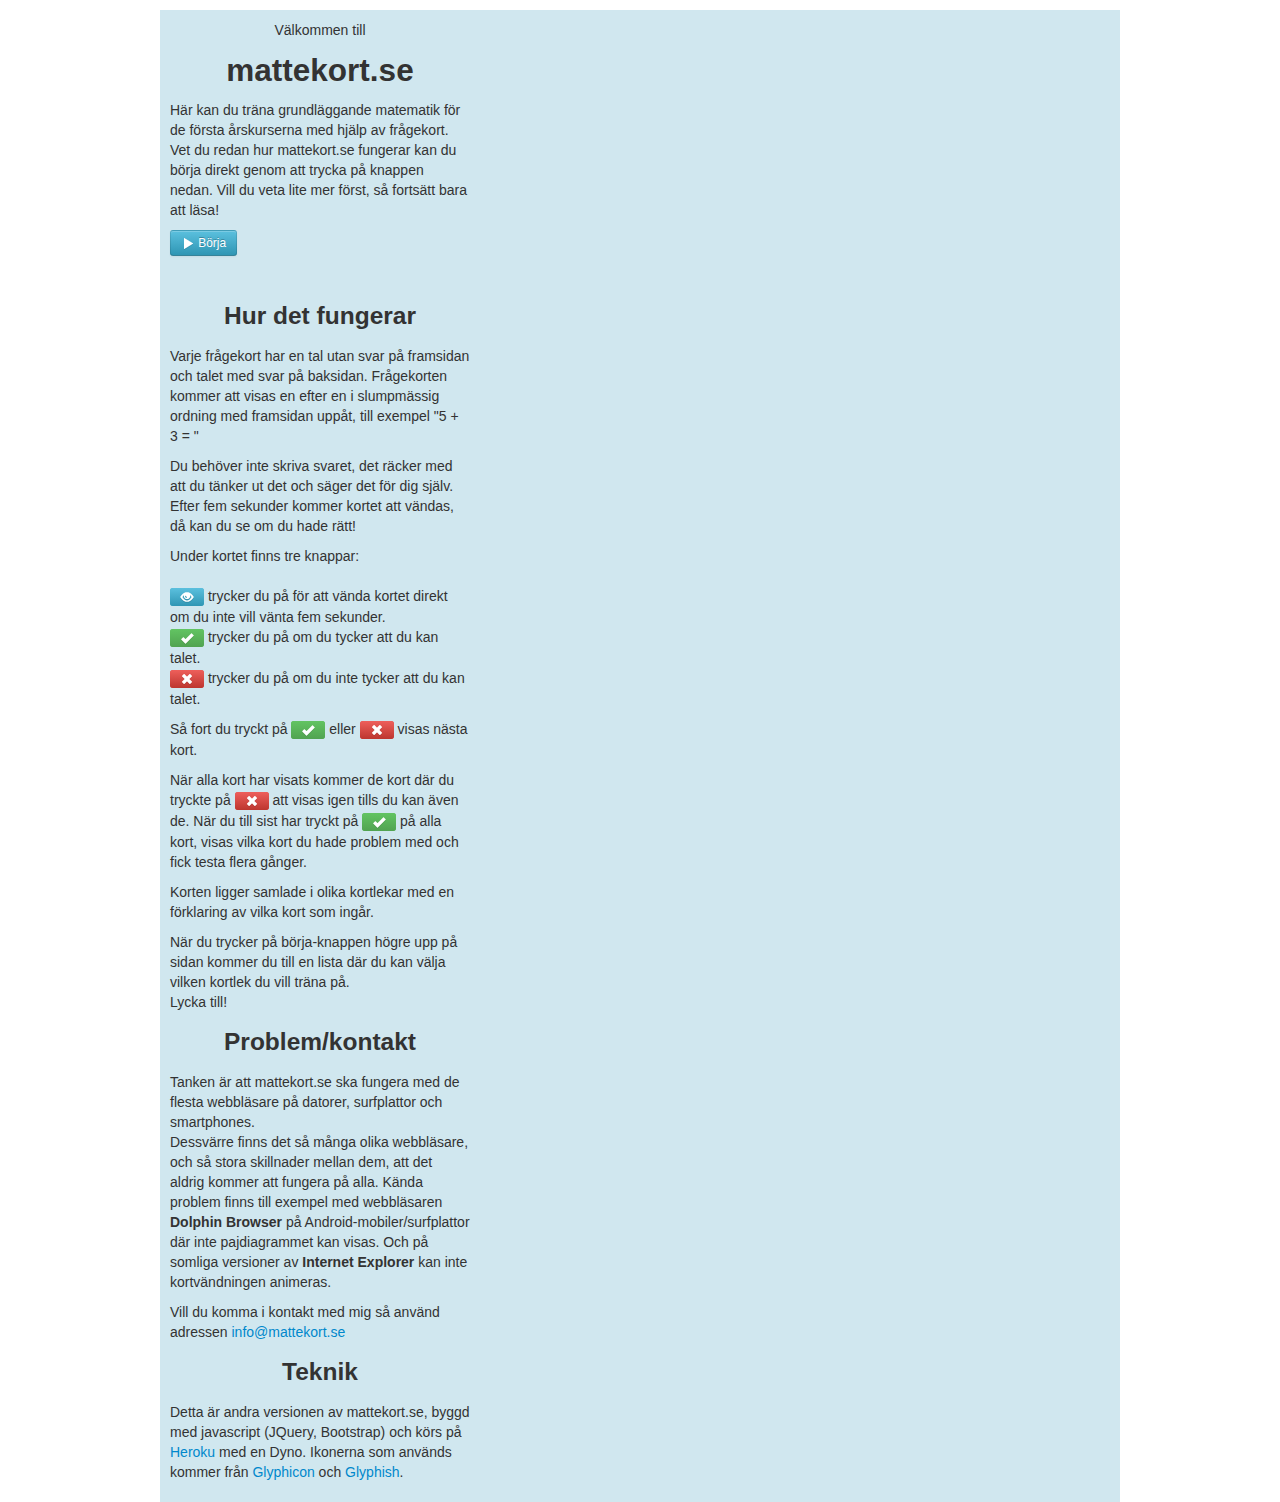
<file: flashcard-web/src/main/webapp/index.html>
<!DOCTYPE html>
<html>
<head lang="sv">
    <meta charset="UTF-8">
    <meta name="viewport" content="width=device-width, initial-scale=1.0, maximum-scale=1.0" />
    <meta name="description" content="Matematikträning för grundskolan med mattekort" />
    <meta name="keywords" content="matte,matematik,addition,subtraktion,multiplikation,division,mattekort,flashcard,grundskola,lilla plus,stora plus,lilla minus,stora minus" />

    <title>mattekort.se</title>

    <link rel="stylesheet" type="text/css" media="screen" href="stylesheets/bootstrap.min.css">
    <link rel="stylesheet" type="text/css" media="screen" href="stylesheets/flipcard.css">
    <link rel="stylesheet" type="text/css" media="screen" href="stylesheets/main.css">
</head>
<body>
<div class="container" style="padding:10px; margin-top:10px; background-color:#D0E7EF;">
    <div class="row show-grid">
        <div class="span4">
            <div style="text-align: center">
                Välkommen till
                <h2>mattekort.se</h2>
                </div>
        </div>
    </div>

    <div class="row show-grid">
        <div class="span4">
            <p>
                Här kan du träna grundläggande matematik för de första årskurserna med hjälp av frågekort.
                <br>Vet du redan hur mattekort.se fungerar kan du börja direkt genom att trycka på knappen nedan.
                Vill du veta lite mer först, så fortsätt bara att läsa!
            <div><a class="btn btn-small btn-info" href="decklist.html"><i class="icon-play icon-white"></i> Börja</a></div>
            </p>
            <br>
            <p>
            <div style="text-align: center"><h3>Hur det fungerar</h3></div>
            Varje frågekort har en tal utan svar på framsidan och talet med svar på baksidan. Frågekorten kommer att visas
            en efter en i slumpmässig ordning med framsidan uppåt, till exempel "5 + 3 = "
            </p>
            <p>
                Du behöver inte skriva svaret, det räcker med att du tänker ut det och säger det för dig själv.
                Efter fem sekunder kommer kortet att vändas, då kan du se om du hade rätt!
            </p>
            <p>
                Under kortet finns tre knappar:<br><br>
                <a class="btn-small btn-info"><i class=" icon-eye-open icon-white"></i></a> trycker du på för att vända kortet direkt om du inte vill vänta fem sekunder.<br>
                <a class="btn-small btn-success"><i class="icon-ok icon-white"></i></a> trycker du på om du tycker att du kan talet.<br>
                <a class="btn-small btn-danger"><i class=" icon-remove icon-white"></i></a> trycker du på om du inte tycker att du kan talet.<br>
            </p>
            <p>
                Så fort du tryckt på
                <a class="btn-small btn-success"><i class="icon-ok icon-white"></i></a> eller
                <a class="btn-small btn-danger"><i class=" icon-remove icon-white"></i></a> visas nästa kort.
            </p>
            <p>
                När alla kort har visats kommer de kort där du tryckte på
                <a class="btn-small btn-danger"><i class=" icon-remove icon-white"></i></a>
                att visas igen tills du kan även de.
                När du till sist har tryckt på <a class="btn-small btn-success"><i class="icon-ok icon-white"></i></a> på alla kort, visas vilka kort du hade problem med och fick testa flera gånger.
            </p>
            <p>
                Korten ligger samlade i olika kortlekar med en förklaring av vilka kort som ingår.
            </p>
            <p>
                När du trycker på börja-knappen högre upp på sidan kommer du till en lista där du kan välja vilken kortlek du vill träna på.
                <br>Lycka till!
            </p>
            <p>
            <div style="text-align: center"><h3>Problem/kontakt</h3></div>
            Tanken är att mattekort.se ska fungera med de flesta webbläsare på datorer, surfplattor och smartphones.
            <br>Dessvärre finns det så många olika webbläsare, och så stora skillnader mellan dem, att det aldrig kommer att fungera på alla.
            Kända problem finns till exempel med webbläsaren <strong>Dolphin Browser</strong> på Android-mobiler/surfplattor där inte pajdiagrammet kan visas.
            Och på somliga versioner av <strong> Internet Explorer </strong> kan inte kortvändningen animeras.
            </p>
            <p>
                Vill du komma i kontakt med mig så använd adressen
                <a href="mailto:info@mattekort.se" target="_top">info@mattekort.se</a>
            </p>
            </p>
            <p>
            <div style="text-align: center"><h3>Teknik</h3></div>
            Detta är andra versionen av mattekort.se, byggd med javascript (JQuery, Bootstrap)
            och körs på <a href="http://heroku.com" target="_blank">Heroku</a> med en Dyno.
            Ikonerna som används kommer från <a href="http://glyphicons.com" target="_blank">Glyphicon</a>
            och <a href="http://glyphish.com" target="_blank">Glyphish</a>.
            </p>
        </div>
    </div>
</div>
</body>
</html>
</file>
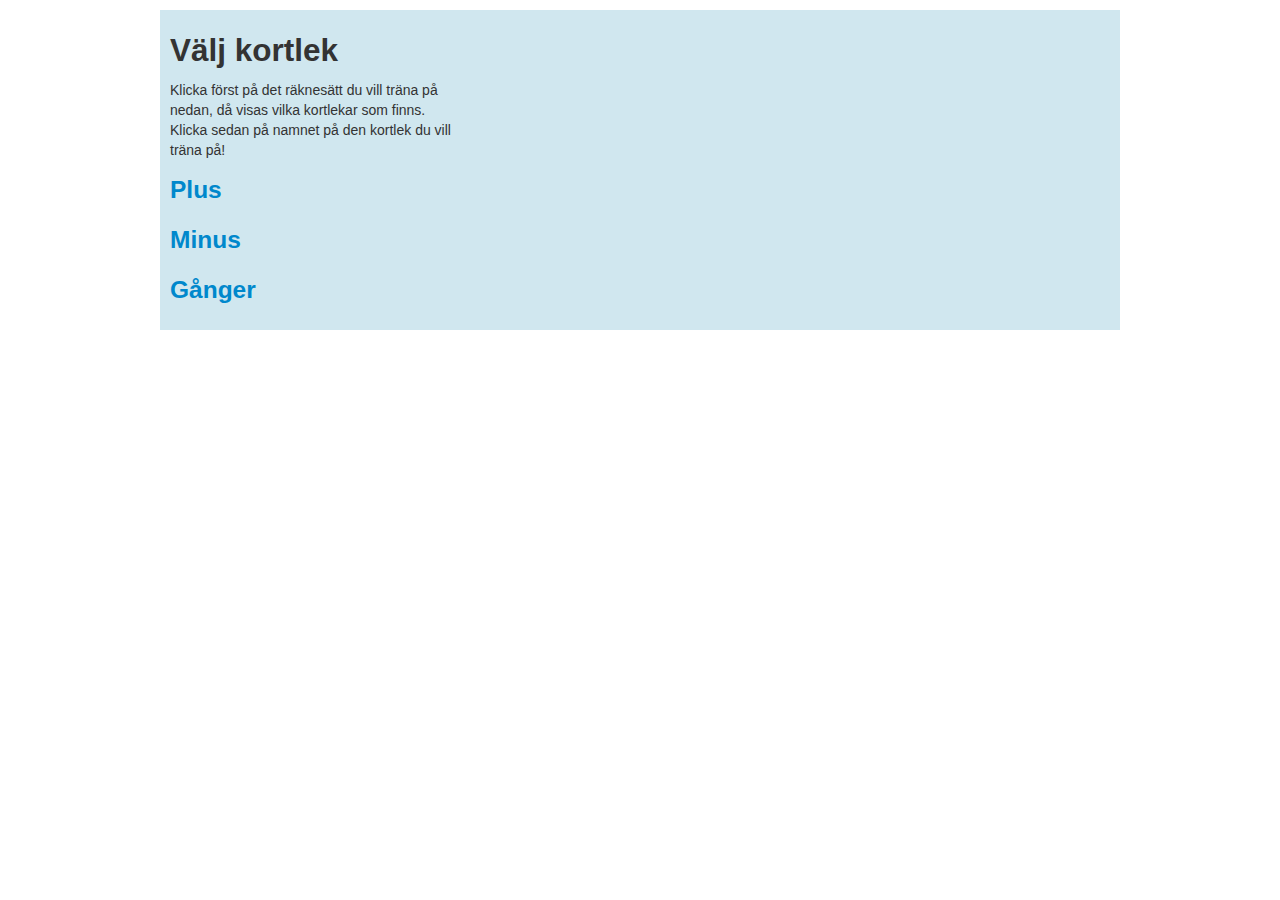
<file: flashcard-web/src/main/webapp/decklist.html>
<!DOCTYPE html>
<html>
<head lang="sv">
    <meta charset="UTF-8">
    <meta name="viewport" content="width=device-width, initial-scale=1.0, maximum-scale=1.0" />
    <meta name="description" content="Matematikträning för grundskolan med mattekort" />
    <meta name="keywords" content="matte,matematik,addition,subtraktion,multiplikation,division,mattekort,flashcard,grundskola,lilla plus,stora plus,lilla minus,stora minus" />

    <title>mattekort.se</title>

    <link rel="stylesheet" type="text/css" media="screen" href="stylesheets/bootstrap.min.css">
    <link rel="stylesheet" type="text/css" media="screen" href="stylesheets/flipcard.css">
    <link rel="stylesheet" type="text/css" media="screen" href="stylesheets/main.css">

    <script src="lib/jquery-1.11.1.js"></script>
    <script src="js/decks.js"></script>

    <script type="text/javascript">
        function toogleDivs(divToOpen) {
            document.getElementById("addDiv").style.display = "none";
            document.getElementById("subDiv").style.display = "none";
            document.getElementById("multDiv").style.display = "none";
            //document.getElementById("homeworkDiv").style.display = "none";


            document.getElementById(divToOpen).style.display = "block";
        }

    </script>
</head>
<body>

<div class="container" style="padding:10px; margin-top:10px; background-color:#D0E7EF;">
    <div class="row show-grid">
        <div class="span4">

            <h2>Välj kortlek</h2>
            <p>
                Klicka först på det räknesätt du vill träna på nedan, då visas vilka kortlekar som finns.<br>
                Klicka sedan på namnet på den kortlek du vill träna på!
            </p>

            <h3><a href="#" onclick='toogleDivs("addDiv");'>Plus</a></h3>
            <div style="display:none;" id="addDiv">
                <table class="table">
                    <tbody id="addtablebody">
                     <!-- rows will be inserted -->
                    </tbody>
                </table>
            </div>

            <h3><a href="#" onclick='toogleDivs("subDiv");'>Minus</a></h3>
            <div style="display:none;" id="subDiv">
                <table class="table">
                    <tbody id="subtablebody">
                    <!-- rows will be inserted -->
                    </tbody>
                </table>
            </div>

            <h3><a href="#" onclick='toogleDivs("multDiv");'>Gånger</a></h3>
            <div style="display:none;" id="multDiv">
                <table class="table">
                    <tbody id="multtablebody">
                    <!-- rows will be inserted -->
                    </tbody>
                </table>
            </div>

            <!--<h3><a href="#" onclick='toogleDivs("homeworkDiv");'>Uppsävjaskolan 3c</a></h3>-->
            <!--<div style="display:none;" id="homeworkDiv">-->
                <!--<table class="table">-->
                    <!--<tbody id="homeworktablebody">-->
                    <!--&lt;!&ndash; rows will be inserted &ndash;&gt;-->
                    <!--</tbody>-->
                <!--</table>-->
            <!--</div>-->
        </div>
    </div>

</div>

<script>
    $(function() {

        function createDeckRows(decks) {
            var template ="<tr><td><a style='cursor:pointer;' onclick=\"location.href='game.html?deckid=#id#'\">" +
                         "<i class='icon-play icon-white'></i>#namn#</a><br>" +
                         "#besk# (#antal# kort) </td></tr>";
            var rows = "";

            for(var i = 0; i<decks.length; i++){
                rows += template
                        .replace("#id#", decks[i].id)
                        .replace("#namn#", decks[i].name)
                        .replace("#besk#", decks[i].desc)
                        .replace("#antal#", decks[i].cards.length);
            }
            return rows;
        }

        $("#addtablebody").append(createDeckRows(Decks.getAddDecks()));
        $("#subtablebody").append(createDeckRows(Decks.getSubDecks()));
        $("#multtablebody").append(createDeckRows(Decks.getMultiDecks()));
        $("#homeworktablebody").append(createDeckRows(Decks.getHomeworkDecks()));

    });
</script>

</body>
</html>
</file>
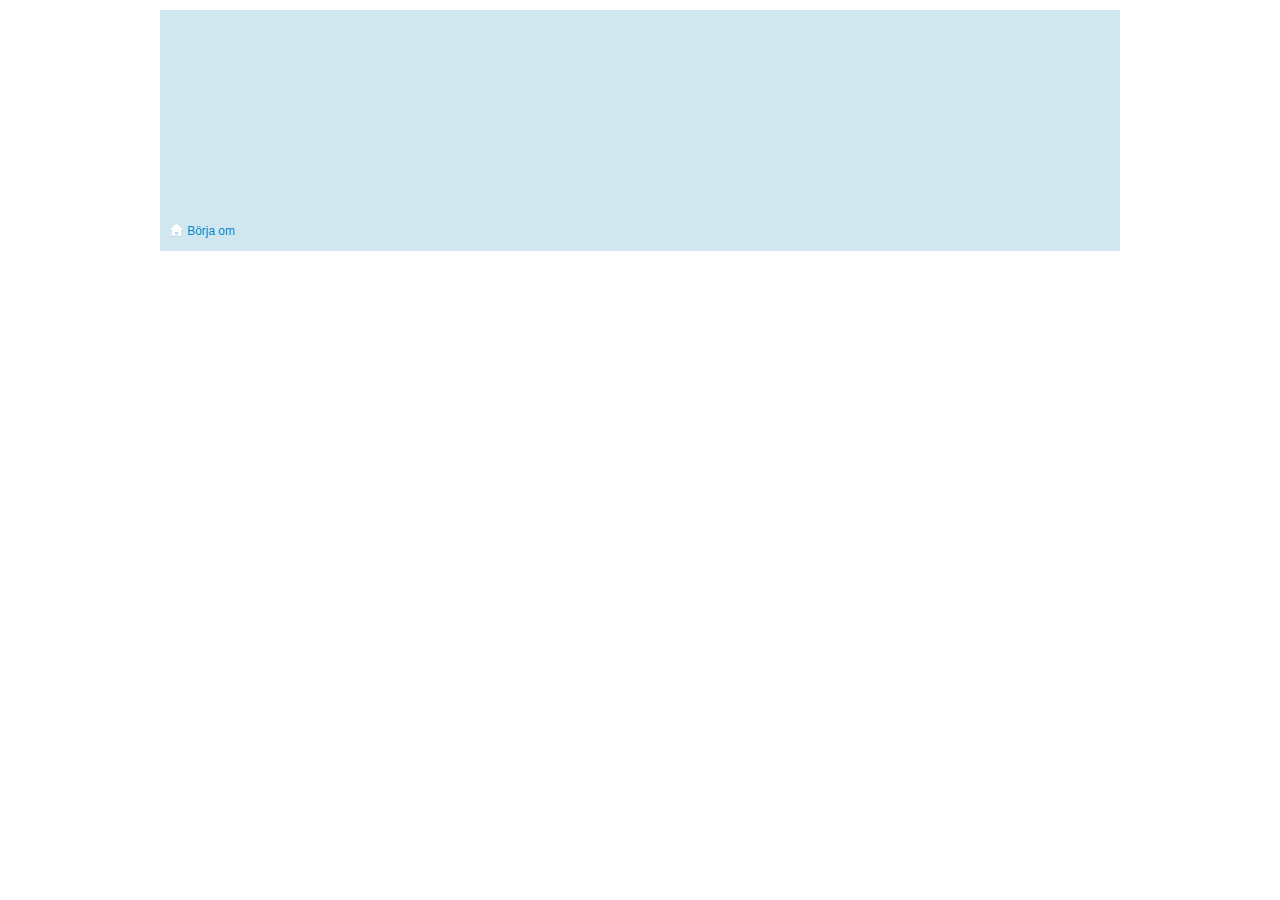
<file: flashcard-web/src/main/webapp/game.html>
<!DOCTYPE html>
<html xmlns="http://www.w3.org/1999/html">
<head lang="sv">
    <meta charset="UTF-8">
    <meta name="viewport" content="width=device-width, initial-scale=1.0, maximum-scale=1.0">
    <meta name="keywords" content="matte,mattekort,grundskola,lilla plus,stora plus,lilla minus,stora minus">

    <script src="js/gamecontroller.js"></script>
    <script src="lib/jquery-1.11.1.js"></script>
    <script src="js/decks.js"></script>
    <script src="js/deckstate.js"></script>
    <script src="js/gui.js"></script>
    <script src="js/jsapi.js"></script> <!-- google visualization -->

    <title>mattekort.se</title>

    <link rel="stylesheet" type="text/css" media="screen" href="stylesheets/bootstrap.min.css">
    <link rel="stylesheet" type="text/css" media="screen" href="stylesheets/flipcard.css">
    <link rel="stylesheet" type="text/css" media="screen" href="stylesheets/main.css">

    <script type="text/javascript">
        google.load("visualization", "1", {packages:["corechart"]});
    </script>
</head>
<body>

<div class="container" style="padding:10px; margin-top:10px; background-color:#D0E7EF;">
        <div class="row show-grid">

<!-- Alla kort visade -->
            <div class="span4 half" id="missedcard_div" style="display:none">
                <div>
                    <h2> Bravo! </h2>
                    <p>Alla kort &auml;r visade!
                        <br/>
                        <div id="missedcard_text">
                            <span id="missedcard_text1"></span><br/>
                            <span id="missedcard_text2"></span><br/>
                            <span id="missedcard_text3"></span>
                        </div>
                    </p>
                </div>
                <button class="btn btn-info" id="missedcard_butt">Ok</button>
            </div>
<!-- Slut -->
            <div class="span4 half" id="finished_div" style="display:none">
                <div>
                    <h2>Klar!</h2>
                </div>
                <div id="finished_text"></div>
            </div>
<!-- Kort -->
            <div class="span4 half" id="showcard_div" style="display:none">
                <div class="flipscene">
                    <div class="click panel" id="flipid">
                        <div id='front_id' class="front">
                            <p>
                                frågan
                            </p>
                        </div>
                        <div id='back_id' class="back">
                            <p>
                                svaret
                            </p>
                        </div>
                    </div>
                </div>
                <div class="row show-grid">
                    <div class="span4 half">

                        <button style="
				float: left;
				width:70px;
				padding-top: 4px;
				padding-left: 4px;
				padding-right:4px;
				margin-top: 2px;
				margin-left: 3px;
				margin-right:2px;" class="btn btn-info active" id="flip_butt"><i class="icon-eye-open icon-white"></i> (5)</button>

                        <div class="form-inline" style="float: left; padding: 2px;">
                            <button id="showcardok_butt" style="width:70px" class="btn btn-success"><i class=" icon-ok icon-white"></i></button>
                        </div>
                        <div class="form-inline" style="float: left; padding: 2px;">
                            <button id="showcardnok_butt" style="width:70px" class="btn btn-danger"><i class=" icon-remove icon-white"></i></button>
                        </div>
                    </div>

                </div>

            </div>
<!-- Graf-->
            <div class="span4 half">
                <div id="chart_div" style="width: 180px; height: 180px;"></div>
            </div>
            <div class="span4"></div>

        </div>
<!-- Börja om -->
        <div class="row show-grid">
                <br/>
                <div class="span4 half">
                    <a id="finished_butt" href="index.html"><i class="icon-home icon-white"></i><small> B&ouml;rja om</small></a>
                </div>
                <div class="span8"></div>
         </div>
</div>


<script>
    $(function() {
        var params = getUrlVars();
        GameController.startGame(params['deckid']);
    });

    // Read a page's GET URL variables and return them as an associative array.
    function getUrlVars()
    {
        var vars = [], hash;
        var hashes = window.location.href.slice(window.location.href.indexOf('?') + 1).split('&');
        for(var i = 0; i < hashes.length; i++)
        {
            hash = hashes[i].split('=');
            vars.push(hash[0]);
            vars[hash[0]] = hash[1];
        }
        return vars;
    }

</script>
</body>



</html>
</file>
<file: flashcard-web/src/main/webapp/stylesheets/flipcard.css>
.flipscene {
            display: block;
            margin-top: 10px;
            margin-right: 10px;
            margin-bottom: 10px;
            /*border-radius*/
            -webkit-border-radius: 5px;
            -moz-border-radius: 5px;
            border-radius: 5px;
            /*perspective*/
            -webkit-perspective: 500px;
            -moz-perspective: 500px;
            -ms-perspective: 500px;
            -o-perspective: 500px;
            perspective: 500px;
        }
        
        .panel {
            width: 218px;
            height: 150px;
            margin: 4px;
            position: relative;
        }
        
        .panel div p {
            color: #000000;
            padding-top: 58px;
            text-align: center;
            font-size: xx-large;    
         }
        
        /* -- make sure to declare a default for every property that you want animated -- */
        /* -- general styles, including Y axis rotation -- */
        .panel .front {
            float: none;
            position: absolute;
            top: 0;
            left: 0;
            z-index: 900;
            width: inherit;
            height: inherit;
            background: #EEE;
            
            /*border-radius*/
            -webkit-border-radius: 5px;
            -moz-border-radius: 5px;
            border-radius: 5px;
            
            /*box-shadow*/
            -webkit-box-shadow: 0 0 15px rgba(0,0,0,0.2);            
           -moz-box-shadow: 0 0 15px rgba(0,0,0,0.2);
            box-shadow: 0 0 15px rgba(0,0,0,0.2);

            -webkit-transform: rotateX(0deg) rotateY(0deg);
            -webkit-transform-style: preserve-3d;
            -webkit-backface-visibility: hidden;

            -moz-transform: rotateX(0deg) rotateY(0deg);
            -moz-transform-style: preserve-3d;
            -moz-backface-visibility: hidden;

            /* -- transition is the magic sauce for animation -- */
            -o-transition: all .4s ease-in-out;
            -ms-transition: all .4s ease-in-out;
            -moz-transition: all .4s ease-in-out;
            -webkit-transition: all .4s ease-in-out;
            transition: all .4s ease-in-out;
        }
        
        .panel.flip .front {
            z-index: 900;
            background: #EEE;

            -webkit-transform: rotateX(180deg);
            -moz-transform: rotateX(180deg);
        }
        
        .panel .back {
            float: none;
            position: absolute;
            top: 0;
            left: 0;
            z-index: 800;
            width: inherit;
            height: inherit;
            background: #EEE;
            
            /*border-radius*/
            -webkit-border-radius: 5px;
            -moz-border-radius: 5px;
            border-radius: 5px;
            
            /*box-shadow*/
            -webkit-box-shadow: 0 0 15px rgba(0,0,0,0.2); 
            -moz-box-shadow: 0 0 15px rgba(0,0,0,0.2);
            box-shadow: 0 0 15px rgba(0,0,0,0.2); 
            
            -webkit-transform: rotateX(-180deg);
            -webkit-transform-style: preserve-3d;
            -webkit-backface-visibility: hidden;

            -moz-transform: rotateX(-180deg);
            -moz-transform-style: preserve-3d;
            -moz-backface-visibility: hidden;

            /* -- transition is the magic sauce for animation -- */
            -o-transition: all .4s ease-in-out;
            -ms-transition: all .4s ease-in-out;
            -moz-transition: all .4s ease-in-out;
            -webkit-transition: all .4s ease-in-out;
            transition: all .4s ease-in-out;
        }

        .panel.flip .back {
            z-index: 1000;
            background: #EEE;

            -webkit-transform: rotateX(0deg) rotateY(0deg);
            -moz-transform: rotateX(0deg) rotateY(0deg);
        }

        /* -- X axis rotation for click panel -- */
        .click .front {
            cursor: pointer;
            -webkit-transform: rotateY(0deg);
            -moz-transform: rotateY(0deg);  
        }
        .click.flip .front {
            -webkit-transform: rotateY(180deg);
            -moz-transform: rotateY(180deg);
        }
        .click .back {
            cursor: pointer;
            -webkit-transform: rotateY(-180deg);
            -moz-transform: rotateY(-180deg);
        }
        .click.flip .back {
            -webkit-transform: rotateY(0deg);
            -moz-transform: rotateY(0deg);
        }
</file>
<file: flashcard-web/src/main/webapp/stylesheets/main.css>
@media all and (max-width: 480px)  {
    .half {
        float: left !important;
        width: 50% !important;
    }
}

.btnThumbsUp
{
    background-image: url('../images/thumbs-up-icon.png');
    background-repeat:no-repeat;
    width:62px; 
    height:29px;
    filter: none;
}

.btnThumbsDown
{
    background-image: url('../images/thumbs-up-icon.png');
    background-repeat:no-repeat;
    width:70px; 
    height:40px;
    filter: none;
}


//body { 
//	color:black; 
//}
//body, p, label { 
//	font-size:15px; 
//}
//.label { 
//	font-size:13px; line-height:16px; 
//}
.alert-info { 
	border-color:transparent; 
	background-color:#3A87AD;
	color:white; 
	font-weight:bold; 
}
div.screenshot { 
	//: 800px; 
	margin:20px; background-color:#D0E7EF; 
}
.navbar-fixed-top .navbar-inner { 
	padding-left:20px;
}
.navbar .nav > li > a {
 color:#bbb; 
}
.screenshot > .container { 
	width: 760px; padding: 20px; 
}
.navbar-fixed-top, .navbar-fixed-bottom { 
	position:relative; 
}
//h1 { 
//	font-size:125%; 
//}
//able { 
//	border-collapse: collapse; width:100%; 
//}
//th, td { 
//	text-align:left; padding: 0.3em 0;//	border-bottom: 1px solid white; 
//}
//tr.odd td { }
//form { 
//	float:left; margin-right: 1em; 
//}
legend { border: none; }
fieldset > div { margin: 12px 0; }
.help-block { display: inline; vertical-align: middle; }
.error .help-block { display: none; }
.error .help-inline { padding-left: 9px; color: #B94A48; }
footer { clear: both; text-align: right; }
dl.products { margin-top: 0; }
dt { clear: right; }
.barcode { float:right; margin-bottom: 10px; border: 4px solid white; }
</file>
